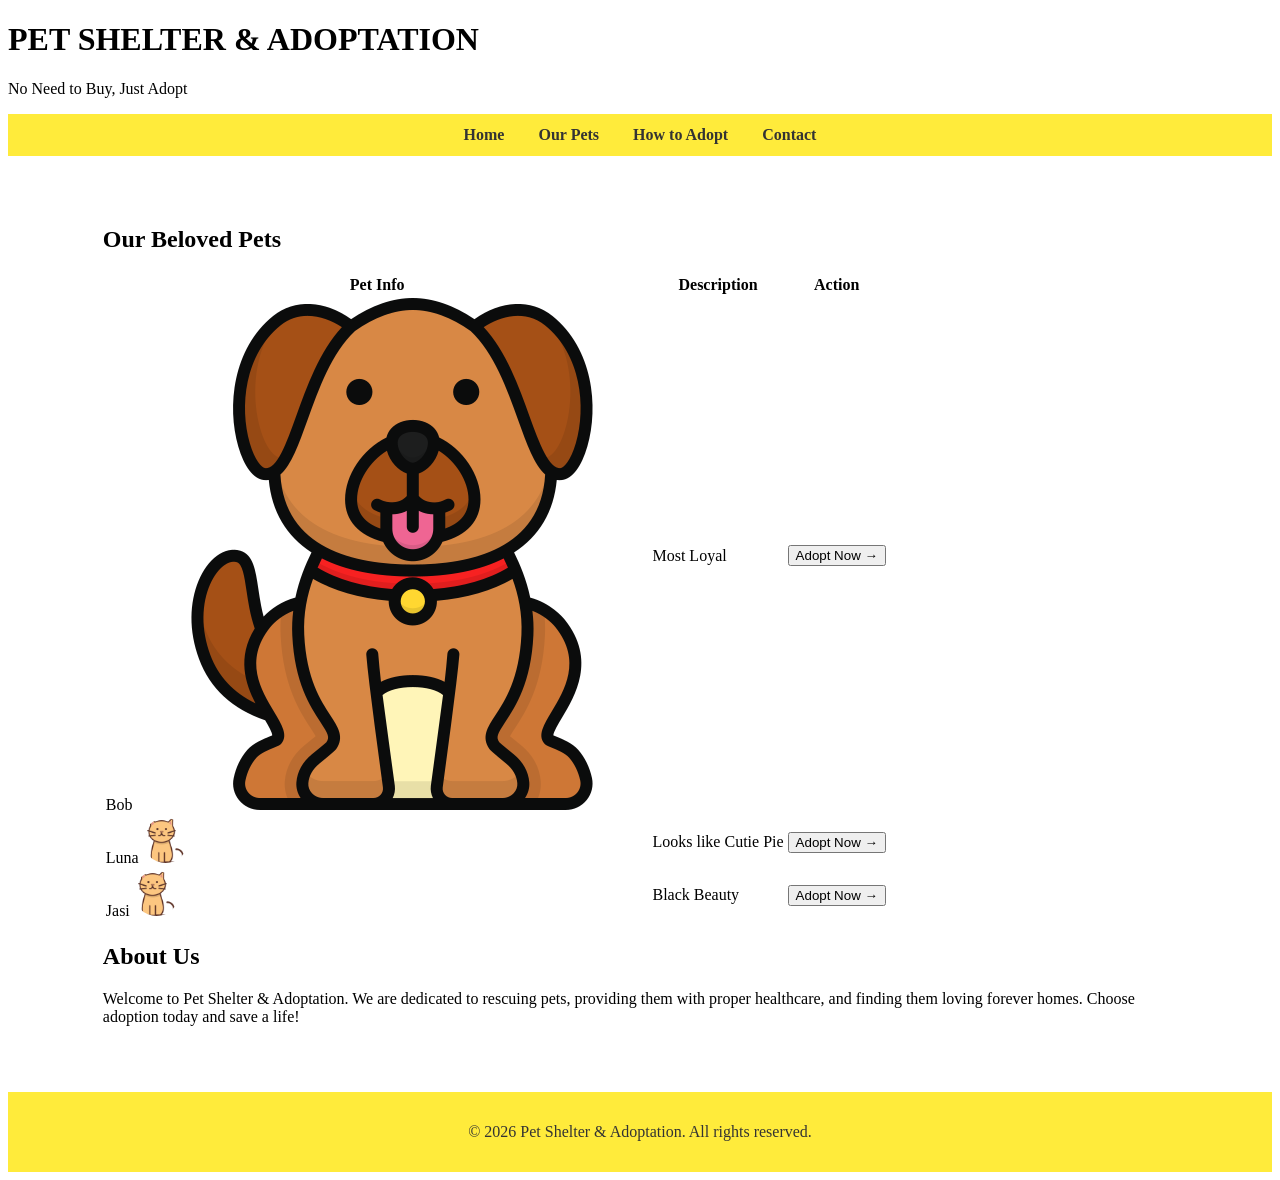
<file: index.html>
<!-- 
  Name: Sufyan Ali
  Roll Number: 261-3057
  Section: SE B
  Lab 11: Pet Shelter & Adoption Webpage
-->

<!DOCTYPE html>
<html lang="en">
<head>
    <meta charset="UTF-8">
    <meta name="viewport" content="width=device-width, initial-scale=1.0">
    <title>Pet Shelter & Adoption</title>
    <!-- Linking external CSS stylesheet -->
    <link rel="stylesheet" href="style.css">
</head>
<body>

    <!-- Header Section -->
    <header>
        <h1>PET SHELTER & ADOPTATION</h1>
        <p class="tagline">No Need to Buy, Just Adopt</p>
    </header>
<nav>
    <a href="index.html">Home</a>
    <a href="pets.html">Our Pets</a>
    <a href="adopt.html">How to Adopt</a>
    <a href="contact.html">Contact</a>
</nav>
    <!-- Main Content Container -->
    <main class="container">

        <!-- Table Section: Our Beloved Pets -->
        <section class="pets-section">
            <h2>Our Beloved Pets</h2>
            
            <table>
                <thead>
                    <tr>
                        <th>Pet Info</th>
                        <th>Description</th>
                        <th>Action</th>
                    </tr>
                </thead>
                <tbody>
                    <!-- Pet 1: Bob -->
                    <tr>
                        <td class="pet-profile">
                            <span class="pet-name">Bob</span>
                            <img src="images/image2.png" alt="Bob">
                        </td>
                        <td>Most Loyal</td>
                        <td>
                            <button class="adopt-btn" onclick="adoptPet('Bob')">Adopt Now &rarr;</button>
                        </td>
                    </tr>

                    <!-- Pet 2: Luna -->
                    <tr>
                        <td class="pet-profile">
                            <span class="pet-name">Luna</span>
                            <img class="home-pet-img" src="images/image1.png" alt="Luna">
                        </td>
                        <td>Looks like Cutie Pie</td>
                        <td>
                            <button class="adopt-btn" onclick="adoptPet('Luna')">Adopt Now &rarr;</button>
                        </td>
                    </tr>

                    <!-- Pet 3: Jasi -->
                    <tr>
                        <td class="pet-profile">
                            <span class="pet-name">Jasi</span>
                            <img class="home-pet-img" src="images/image1.png" alt="Jasi">
                        </td>
                        <td>Black Beauty</td>
                        <td>
                            <button class="adopt-btn" onclick="adoptPet('Jasi')">Adopt Now &rarr;</button>
                        </td>
                    </tr>
                </tbody>
            </table>
        </section>

        <!-- About Us Section -->
        <section class="about-section">
            <h2>About Us</h2>
            <p>Welcome to Pet Shelter & Adoptation. We are dedicated to rescuing pets, providing them with proper healthcare, and finding them loving forever homes. Choose adoption today and save a life!</p>
        </section>

    </main>

    <!-- Footer Section -->
    <footer>
        <p>&copy; 2026 Pet Shelter & Adoptation. All rights reserved.</p>
    </footer>

    <!-- Task 3: JavaScript Interactivity -->
    <script>
        function adoptPet(petName) {
            // Log message to browser developer console
            console.log("Adopt button clicked for pet: " + petName);
            // Display alert window pop-up to user
            window.alert("Thank you for choosing to adopt " + petName + "! Our shelter team will contact you soon.");
        }
    </script>

</body>
</html>
</file>
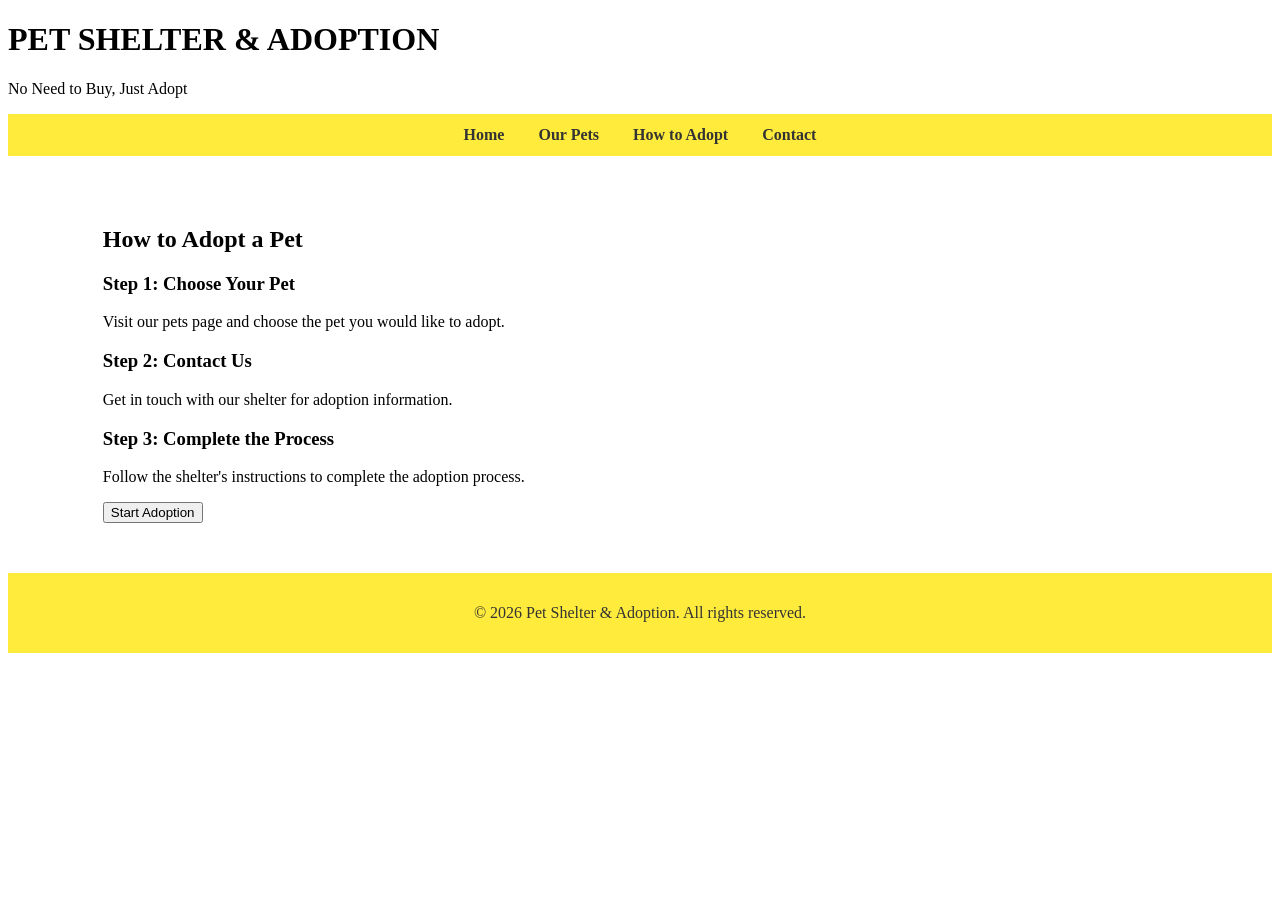
<file: adopt.html>
<!DOCTYPE html>
<html lang="en">
<head>
    <meta charset="UTF-8">
    <meta name="viewport" content="width=device-width, initial-scale=1.0">
    <title>How to Adopt | Pet Shelter</title>
    <link rel="stylesheet" href="style.css">
</head>
<body>

<header>
    <h1>PET SHELTER & ADOPTION</h1>
    <p class="tagline">No Need to Buy, Just Adopt</p>

    <nav>
        <a href="index.html">Home</a>
        <a href="pets.html">Our Pets</a>
        <a href="adopt.html">How to Adopt</a>
        <a href="contact.html">Contact</a>
    </nav>
</header>

<main class="container">
    <h2>How to Adopt a Pet</h2>

    <h3>Step 1: Choose Your Pet</h3>
    <p>Visit our pets page and choose the pet you would like to adopt.</p>

    <h3>Step 2: Contact Us</h3>
    <p>Get in touch with our shelter for adoption information.</p>

    <h3>Step 3: Complete the Process</h3>
    <p>Follow the shelter's instructions to complete the adoption process.</p>

    <button onclick="alert('Thank you for choosing adoption!')">
        Start Adoption
    </button>
</main>

<footer>
    <p>© 2026 Pet Shelter & Adoption. All rights reserved.</p>
</footer>

</body>
</html>
</file>
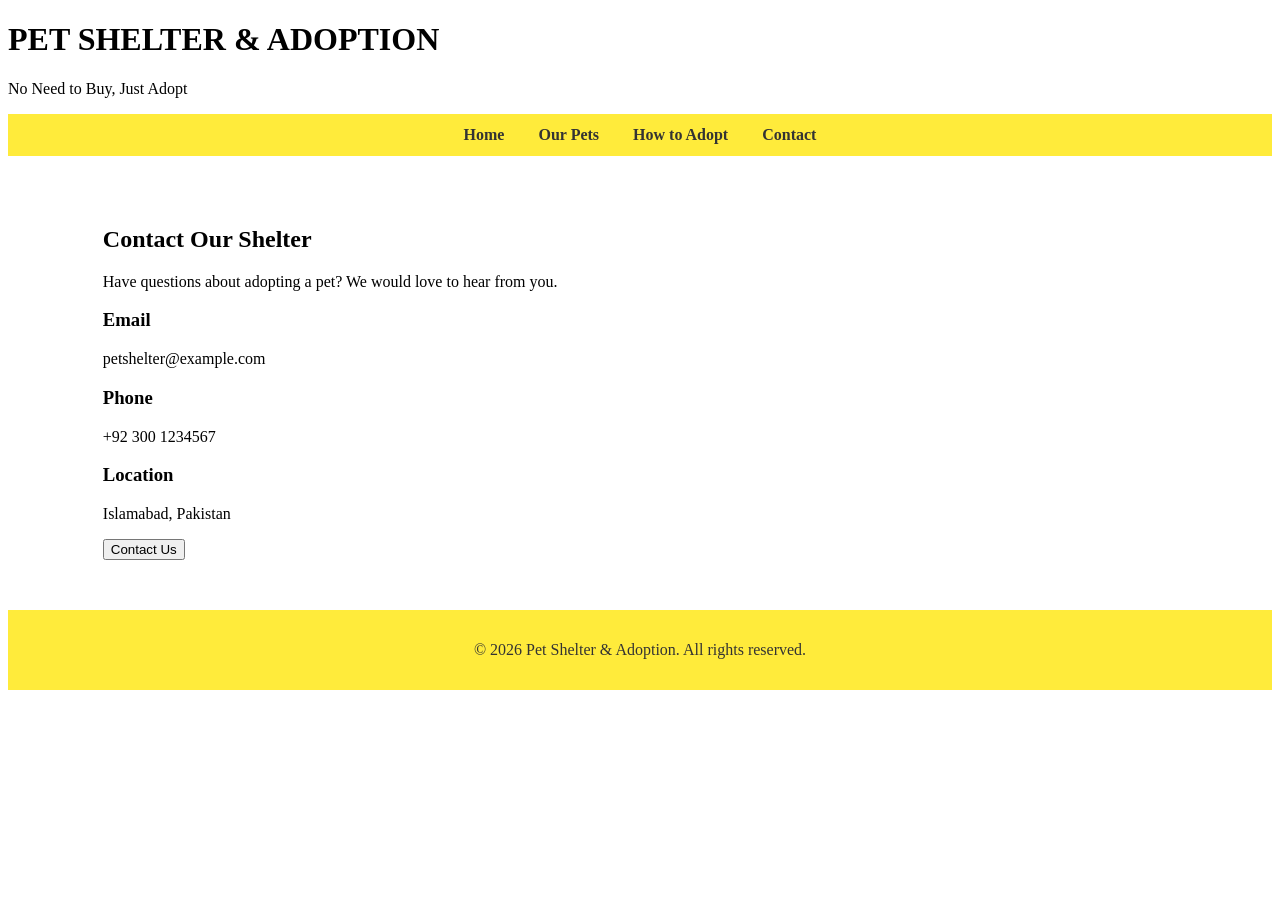
<file: contact.html>
<!DOCTYPE html>
<html lang="en">
<head>
    <meta charset="UTF-8">
    <meta name="viewport" content="width=device-width, initial-scale=1.0">
    <title>Contact Us | Pet Shelter</title>
    <link rel="stylesheet" href="style.css">
</head>
<body>

<header>
    <h1>PET SHELTER & ADOPTION</h1>
    <p class="tagline">No Need to Buy, Just Adopt</p>

    <nav>
        <a href="index.html">Home</a>
        <a href="pets.html">Our Pets</a>
        <a href="adopt.html">How to Adopt</a>
        <a href="contact.html">Contact</a>
    </nav>
</header>

<main class="container">
    <h2>Contact Our Shelter</h2>

    <p>Have questions about adopting a pet? We would love to hear from you.</p>

    <h3>Email</h3>
    <p>petshelter@example.com</p>

    <h3>Phone</h3>
    <p>+92 300 1234567</p>

    <h3>Location</h3>
    <p>Islamabad, Pakistan</p>

    <button onclick="alert('Thank you for contacting our shelter!')">
        Contact Us
    </button>
</main>

<footer>
    <p>© 2026 Pet Shelter & Adoption. All rights reserved.</p>
</footer>

</body>
</html>
</file>
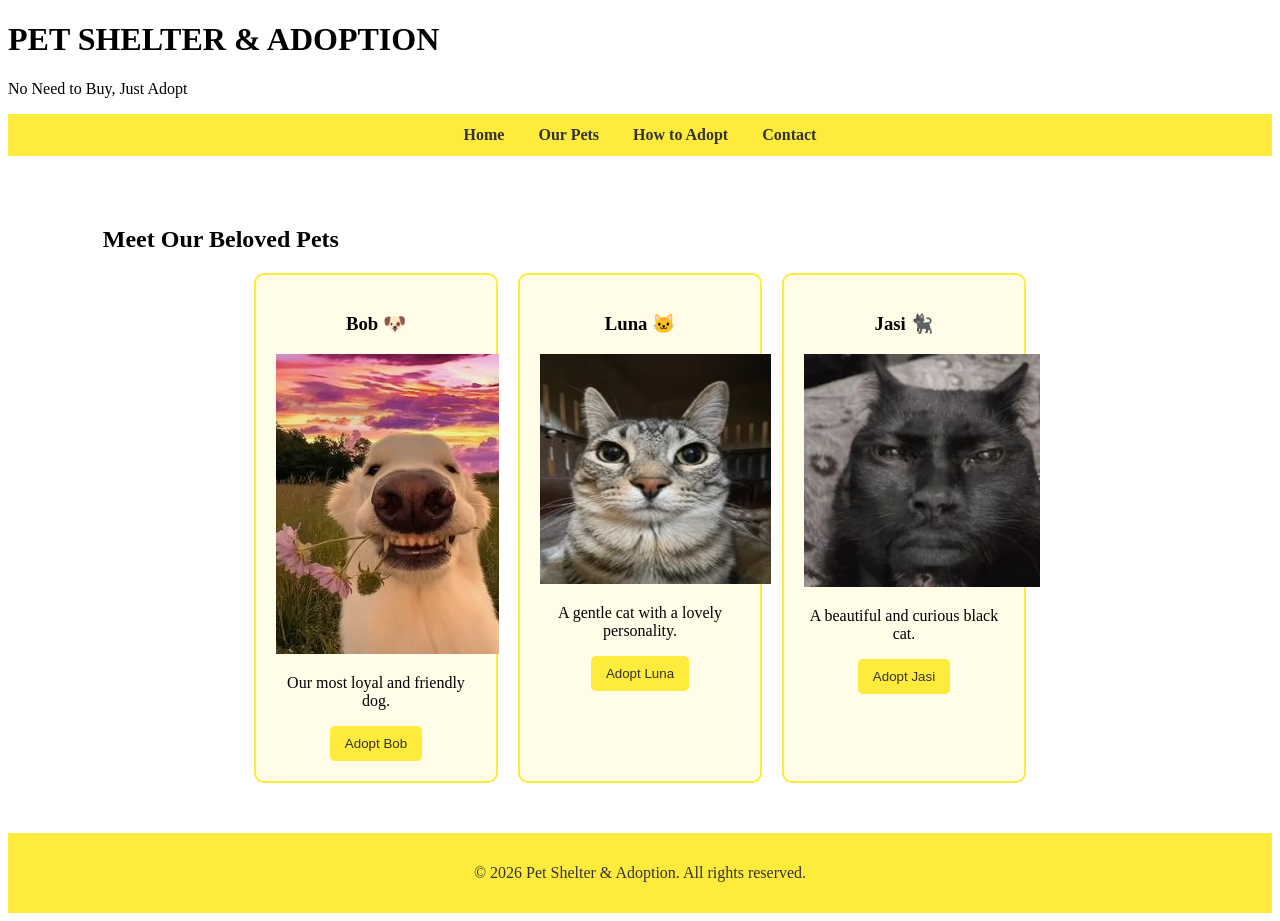
<file: pets.html>
<!DOCTYPE html>
<html lang="en">
<head>
    <meta charset="UTF-8">
    <meta name="viewport" content="width=device-width, initial-scale=1.0">
    <title>Our Pets | Pet Shelter</title>
    <link rel="stylesheet" href="style.css">
</head>
<body>

<header>
    <h1>PET SHELTER & ADOPTION</h1>
    <p class="tagline">No Need to Buy, Just Adopt</p>

    <nav>
        <a href="index.html">Home</a>
        <a href="pets.html">Our Pets</a>
        <a href="adopt.html">How to Adopt</a>
        <a href="contact.html">Contact</a>
    </nav>
</header>

<main class="container">
    <h2>Meet Our Beloved Pets</h2>

    <div class="pet-grid">

        <div class="pet-card">
            <h3>Bob 🐶</h3>
            <img src="images/bob.png" alt="Bob the dog">
            <p>Our most loyal and friendly dog.</p>
            <button onclick="alert('Thank you for your interest in Bob!')">
                Adopt Bob
            </button>
        </div>

        <div class="pet-card">
            <h3>Luna 🐱</h3>
            <img src="images/luna.png" alt="Luna the cat">
            <p>A gentle cat with a lovely personality.</p>
            <button onclick="alert('Thank you for your interest in Luna!')">
                Adopt Luna
            </button>
        </div>

        <div class="pet-card">
            <h3>Jasi 🐈‍⬛</h3>
            <img src="images/jasi.png" alt="Jasi the cat">
            <p>A beautiful and curious black cat.</p>
            <button onclick="alert('Thank you for your interest in Jasi!')">
                Adopt Jasi
            </button>
        </div>

    </div>
</main>

<footer>
    <p>© 2026 Pet Shelter & Adoption. All rights reserved.</p>
</footer>

</body>
</html>
</file>
<file: style.css>
/* Navigation menu */
nav {
    margin-top: 15px;
    padding: 12px;
    background-color: #ffeb3b;
    text-align: center;
}

nav a {
    color: #333;
    text-decoration: none;
    margin: 0 15px;
    font-weight: bold;
}

nav a:hover {
    color: #b8860b;
    text-decoration: underline;
}

/* Main content */
.container {
    width: 85%;
    margin: 30px auto;
    padding: 20px;
    background-color: white;
}

/* Pet cards */
.pet-grid {
    display: flex;
    flex-wrap: wrap;
    gap: 20px;
    justify-content: center;
}

.pet-card {
    background-color: #fffde7;
    border: 2px solid #ffeb3b;
    border-radius: 10px;
    padding: 20px;
    width: 200px;
    text-align: center;
}

.pet-card button {
    background-color: #ffeb3b;
    color: #333;
    border: none;
    padding: 10px 15px;
    cursor: pointer;
    border-radius: 5px;
}

.pet-card button:hover {
    background-color: #fdd835;
}

/* Footer */
footer {
    background-color: #ffeb3b;
    color: #333;
    text-align: center;
    padding: 15px;
    margin-top: 30px;
}
.home-pet-img {
    width: 45px;
    height: 45px;
    object-fit: cover;
    border-radius: 50%;
}
.pet-card {
    transition: transform 0.2s ease;
}

.pet-card:hover {
    transform: translateY(-5px);
}
</file>
